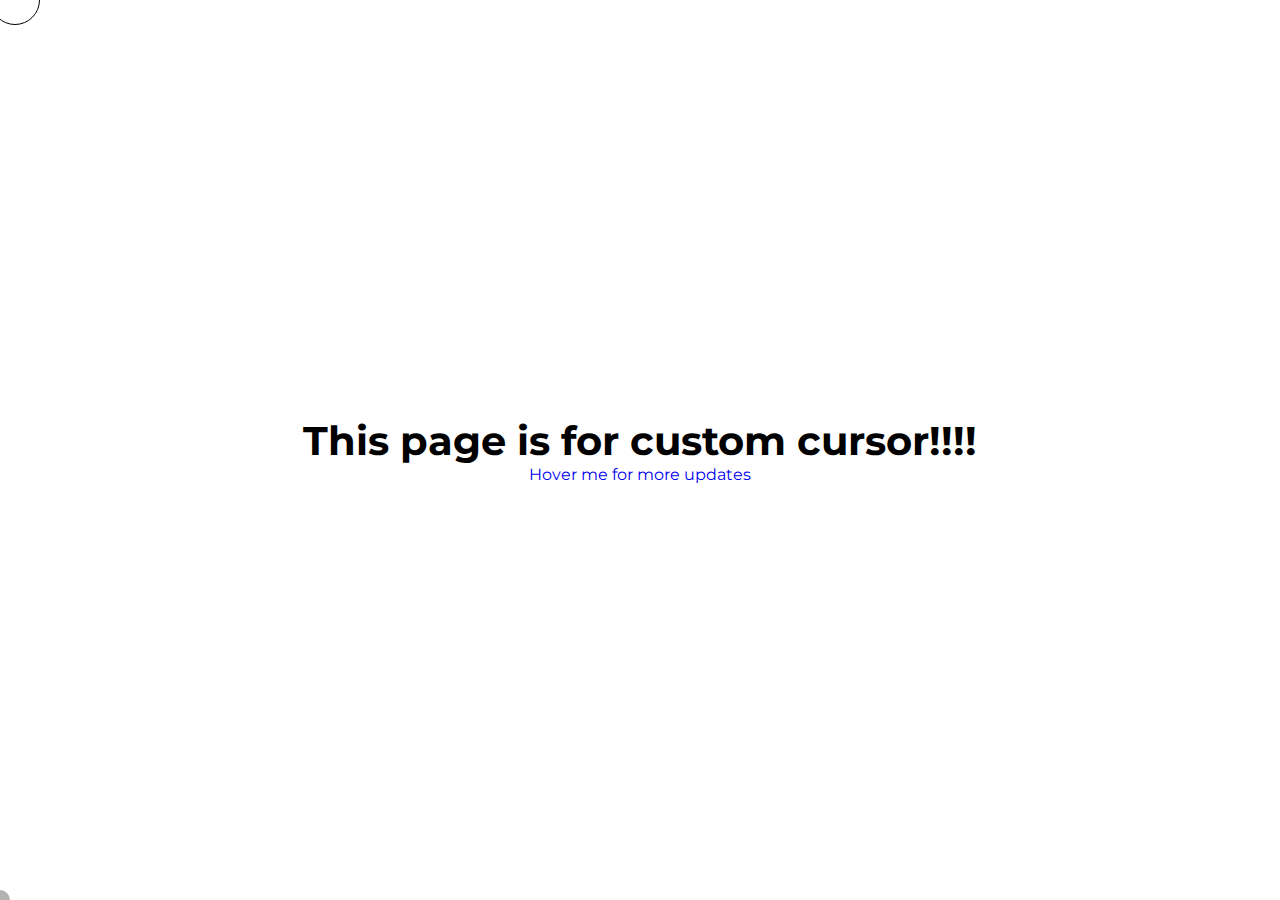
<file: Q4/index.html>
<!DOCTYPE html>
<html lang="en">
<head>
    <meta charset="UTF-8">
    <meta name="viewport" content="width=device-width, initial-scale=1.0">
    <title>Question-4</title>
    <!--main style sheet linking-->
    <link rel="stylesheet" href="./style.css">
</head>
<body>
    <!----------------to create a coustom cursor--------->

    <section>
        <h1>This page is for custom cursor!!!!</h1>
        <a href="#">Hover me for more updates </a>
      </section>
      <div class="cursor"></div>
      <div class="cursor2"></div>
    





    <!--jquery cdn-->
    <script src="https://cdnjs.cloudflare.com/ajax/libs/jquery/3.7.1/jquery.min.js" integrity="sha512-v2CJ7UaYy4JwqLDIrZUI/4hqeoQieOmAZNXBeQyjo21dadnwR+8ZaIJVT8EE2iyI61OV8e6M8PP2/4hpQINQ/g==" crossorigin="anonymous" referrerpolicy="no-referrer"></script>
    <!--main script file linking-->
    <script src="./script.js"></script>
</body>
</html>
</file>
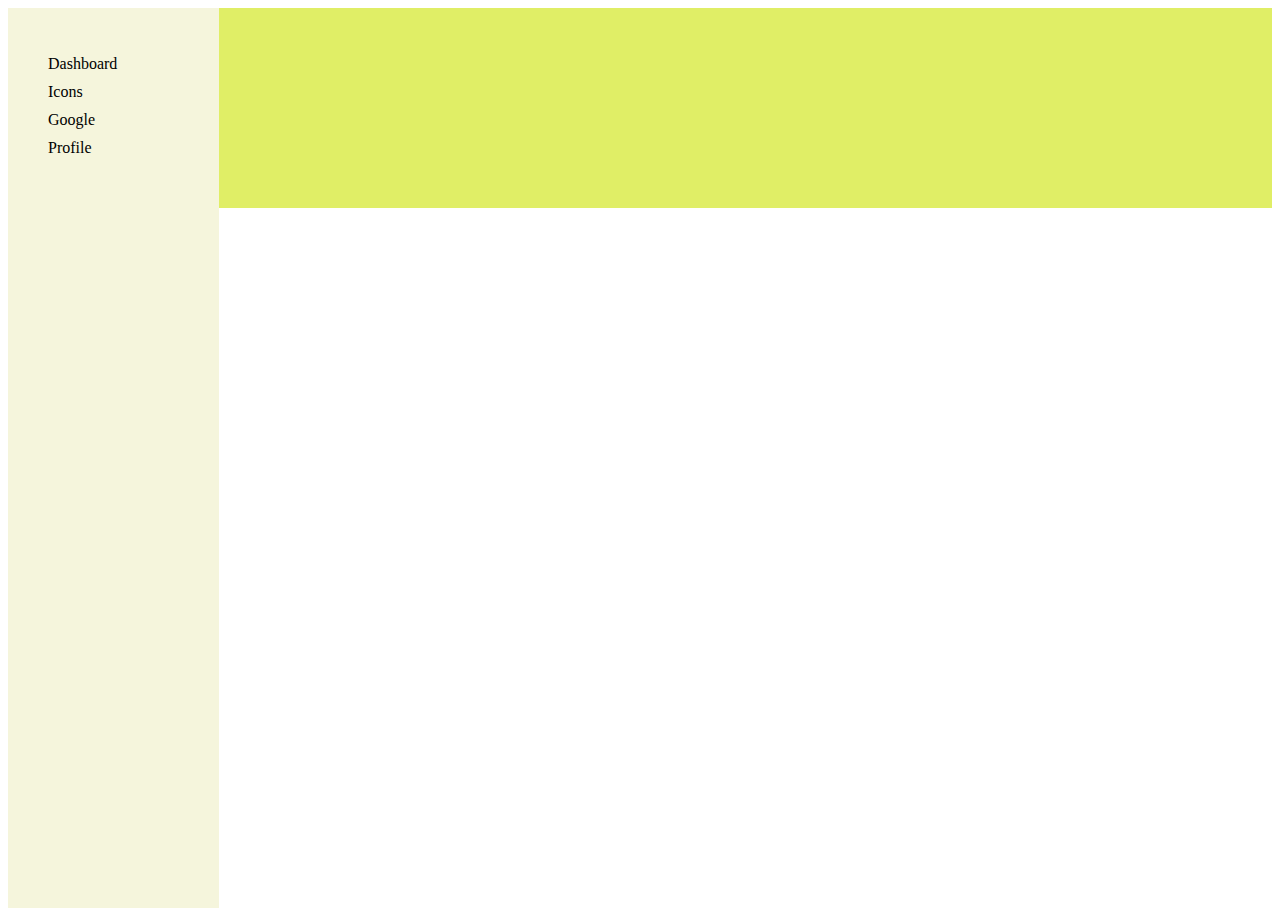
<file: Q5/index.html>
<!DOCTYPE html>
<html lang="en">
<head>
    <meta charset="UTF-8">
    <meta name="viewport" content="width=device-width, initial-scale=1.0">
    <title>Question-5</title>
     <!---------------font awesome cdn---------->
     <link rel="stylesheet" href="https://cdnjs.cloudflare.com/ajax/libs/font-awesome/6.5.2/css/all.min.css" integrity="sha512-SnH5WK+bZxgPHs44uWIX+LLJAJ9/2PkPKZ5QiAj6Ta86w+fsb2TkcmfRyVX3pBnMFcV7oQPJkl9QevSCWr3W6A==" crossorigin="anonymous" referrerpolicy="no-referrer" />

    <link rel="stylesheet" href="./style.css">
</head>
<body>
    <!-- responsive header-->
    <div id="container">
        <div id="sidebar">
            <i class="fa-solid fa-x" id="closeBtn"></i>
            
            <div class="logo">
                <i class="fa-solid fa-desktop"></i>
                <span for="#Dashboard">Dashboard</span>  
            </div>
            <div class="logo">
                <i class="fa-solid fa-mercury"></i>
                <span for="#Icons">Icons</span>
            </div>
            <div class="logo">
                <i class="fa-solid fa-location-dot"></i>
                <span for="#Google">Google</span>
            </div>
            
            <div class="logo">
                <i class="fa-solid fa-user"></i>
                <span for="#Profile">Profile</span>
            </div>
            
            
        </div>

        <div id="Dashboard">
            <div id="bar">
                <header id="header">
                    <i class="fa-solid fa-list"></i>
                   
                    </header>
             
            </div>
        </div>






      
    <script src="https://cdnjs.cloudflare.com/ajax/libs/jquery/3.7.1/jquery.min.js" integrity="sha512-v2CJ7UaYy4JwqLDIrZUI/4hqeoQieOmAZNXBeQyjo21dadnwR+8ZaIJVT8EE2iyI61OV8e6M8PP2/4hpQINQ/g==" crossorigin="anonymous" referrerpolicy="no-referrer"></script>
    <script src="./script.js"></script>
    
</body>
</html>
</file>
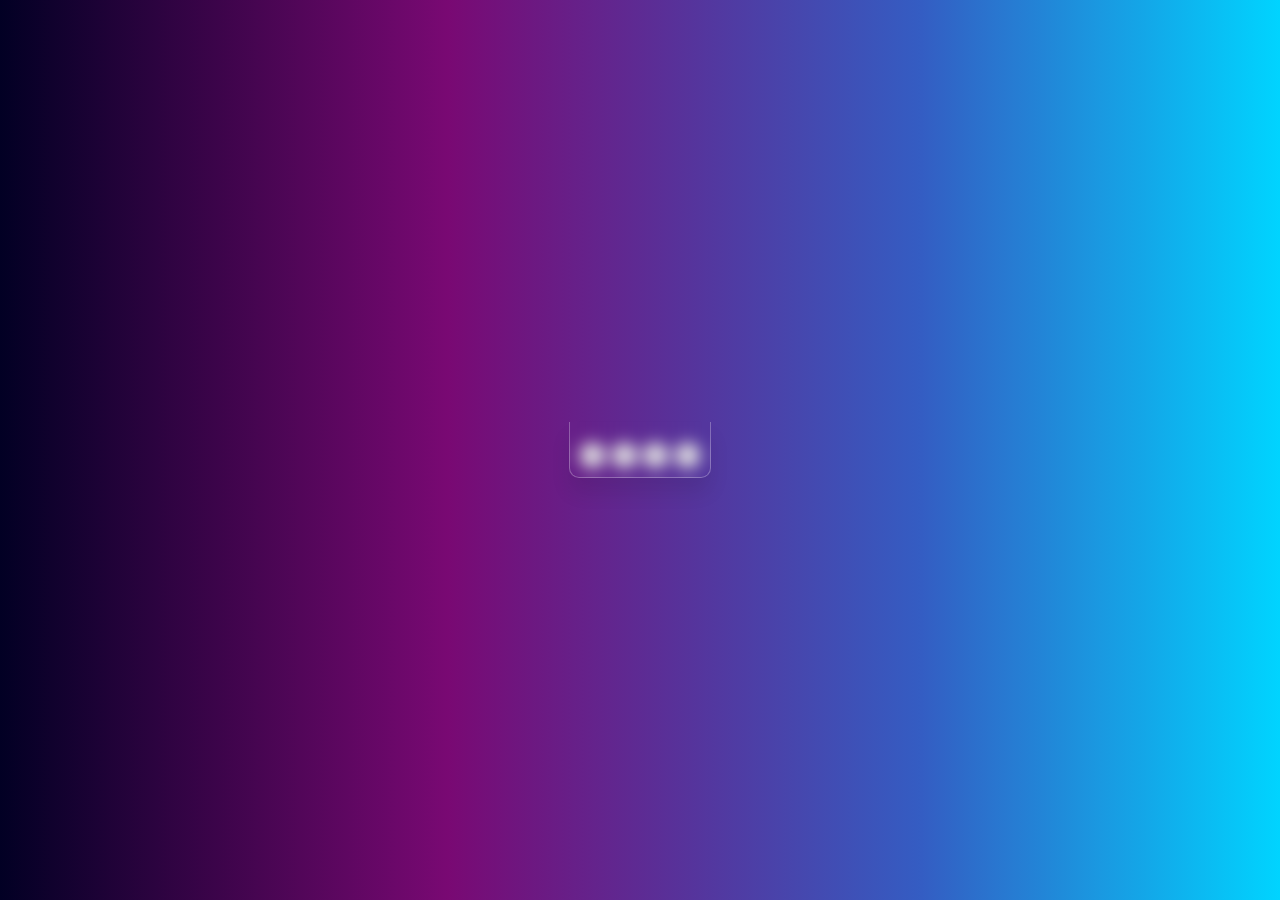
<file: Q7/index.html>
<!DOCTYPE html>
<html lang="en">
<head>
    <meta charset="UTF-8">
    <meta name="viewport" content="width=device-width, initial-scale=1.0">
    <title>Question-7</title>
    <link rel="stylesheet" href="./style.css">
</head>
<body>
    <div class="loader">
        
        <div style="--i: 1"></div>
        <div style="--i: 2"></div>
        <div style="--i: 3"></div>
        <div style="--i: 4"></div>
      </div>
    






    
    <script src="https://cdnjs.cloudflare.com/ajax/libs/jquery/3.7.1/jquery.min.js" integrity="sha512-v2CJ7UaYy4JwqLDIrZUI/4hqeoQieOmAZNXBeQyjo21dadnwR+8ZaIJVT8EE2iyI61OV8e6M8PP2/4hpQINQ/g==" crossorigin="anonymous" referrerpolicy="no-referrer"></script>
    <script src="./script.js"></script>
</body>
</html>
</file>
<file: Q4/style.css>
@import url('https://fonts.googleapis.com/css?family=Montserrat&display=swap');

* {
  cursor: none;
  margin: 0;
  padding: 0;
  box-sizing: border-box;
}


body, html {
  width: 100%;
  height: 100%;
}

section {
  display: flex;
  justify-content: center;
  align-items: center;
  height: 100vh;
  flex-direction: column;
}

h1 {
  font-family: montserrat;
  font-size: 40px;
}

a {
  font-family: Montserrat;
  position: relative;
  text-decoration: none;
}

a:after {
  content: '';
  position: absolute;
  width: 0;
  height: 2px;
  display: block;
  margin-top: 0px;
  left: 0%;
  background: black;
  transition: width .3s ease;
}

a:hover:after{
  width: 100%;
  left: 0%;
  background: black;
}

.cursor {
  width: 50px;
  height: 50px;
  border-radius: 100%;
  border: 1px solid black;
  transition: all 200ms ease-out;
  position: fixed;
  pointer-events: none;
  left: 0;
  top: 0;
  transform: translate(calc(-50% + 15px), -50%);
}

.cursor2 {
  width: 20px;
  height: 20px;
  border-radius: 100%;
  background-color: black;
  opacity: .3;
  position: fixed;
  transform: translate(-50%, -50%);
  pointer-events: none;
  transition: width .3s, height .3s, opacity .3s;
}

.hover {
  background-color: red;
  opacity: 0.5;
}

.cursorinnerhover {
  width: 50px;
  height: 50px;
  opacity: .5;
}
</file>
<file: Q5/style.css>
#container{
    height: 100vh;
    display: flex;
    width: 100%;
}

/*-----------------------sidebar---------------------*/
#sidebar{
    height: 100vh;
    width: 20%;
    /* height: 100%;
    width: 354px; */
    /* position: fixed; */
    left:0;
    top:0;
    background-color: beige;
}


#sidebar>i{
    font-size: 2rem;
    padding: 20px;
    cursor: pointer;
}


.logo>i{
    /* font-size: 2.5rem; */
    padding: 10px;
    cursor: pointer;
}
.logo>span{
    /* background-color: aliceblue; */
    border: none;
    cursor: pointer;
    width: 100%;
    text-align: center;
    padding: 10px;  
}
.logo{
    margin: 10px;
}


#bar{
    background-color: #e0ee66;
    height: 200px;
}
/*header*/

#header{
    display: flex;
    justify-content:space-around;
    gap: 10px;
    padding: 20px;
   
}

#Dashboard{
    width: 100%;
    
}
@media (max-width:600px) {
     /*container*/
    
     #container{
        overflow-y: hidden;
       }
       /*main-cont*/
       
       /*sidebar starts*/
    
      #sidebar{
        width: 200px;
        display: none;
        padding-top: 100px;
        position: absolute;
        z-index: 15;
        background-color: #90e0ef;
    }
    
    #sidebar i, span{
      font-size: small;
      margin: 10px 0px 10px;
    }
    
    #header{
      width: 100% !important;
      gap: 2px;
    
    }
    .fa-list{
      font-size: x-large !important;
    }
    
    .fa-bell{
      font-size: larger !important;
    }
    
    .fa-copy{
      font-size: larger !important;
    }
    /*header*/
    #header input{
        display: none;
      }
}
</file>
<file: Q7/style.css>
* {
    margin: 0;
    padding: 0;
    box-sizing: border-box;
  }
  
  body {
    background: rgb(2,0,36);
    background: linear-gradient(90deg, rgba(2,0,36,1) 0%, rgba(43,3,63,1) 12%, rgba(60,4,74,1) 17%, rgba(94,7,97,1) 27%, rgba(121,9,115,1) 35%, rgba(108,25,130,1) 42%, rgba(101,34,139,1) 46%, rgba(84,54,158,1) 55%, rgba(71,70,173,1) 62%, rgba(52,93,195,1) 72%, rgba(46,106,201,1) 75%, rgba(39,123,210,1) 79%, rgba(35,131,214,1) 81%, rgba(31,140,218,1) 83%, rgba(26,153,225,1) 86%, rgba(20,165,231,1) 89%, rgba(0,212,255,1) 100%);
    height: 100vh;
    display: flex;
    justify-content: center;
    align-items: center;
  }
  
  .loader {
    position: relative;
    display: flex;
    justify-content: center;
    align-items: center;
  }
  
  .loader::before {
    content: "";
    background: rgba(255, 255, 255, 0);
    backdrop-filter: blur(8px);
    position: absolute;
    width: 140px;
    height: 55px;
    z-index: 20;
    border-radius: 0 0 10px 10px;
    border: 1px solid rgba(255, 255, 255, 0.274);
    border-top: none;
    box-shadow: 0 15px 20px rgba(0, 0, 0, 0.082);
    animation: anim2 2s infinite;
  }
  
  .loader div {
    background: rgb(228, 228, 228);
    border-radius: 50%;
    width: 25px;
    height: 25px;
    z-index: -1;
    animation: anim 2s infinite linear;
    animation-delay: calc(-0.3s * var(--i));
    transform: translateY(5px);
    margin: 0.2em;
  }
  
  @keyframes anim {
    0%,
    100% {
      transform: translateY(5px);
    }
    50% {
      transform: translateY(-65px);
    }
  }
  
  @keyframes anim2 {
    0%,
    100% {
      transform: rotate(-10deg);
    }
    50% {
      transform: rotate(10deg);
    }
  }
</file>
